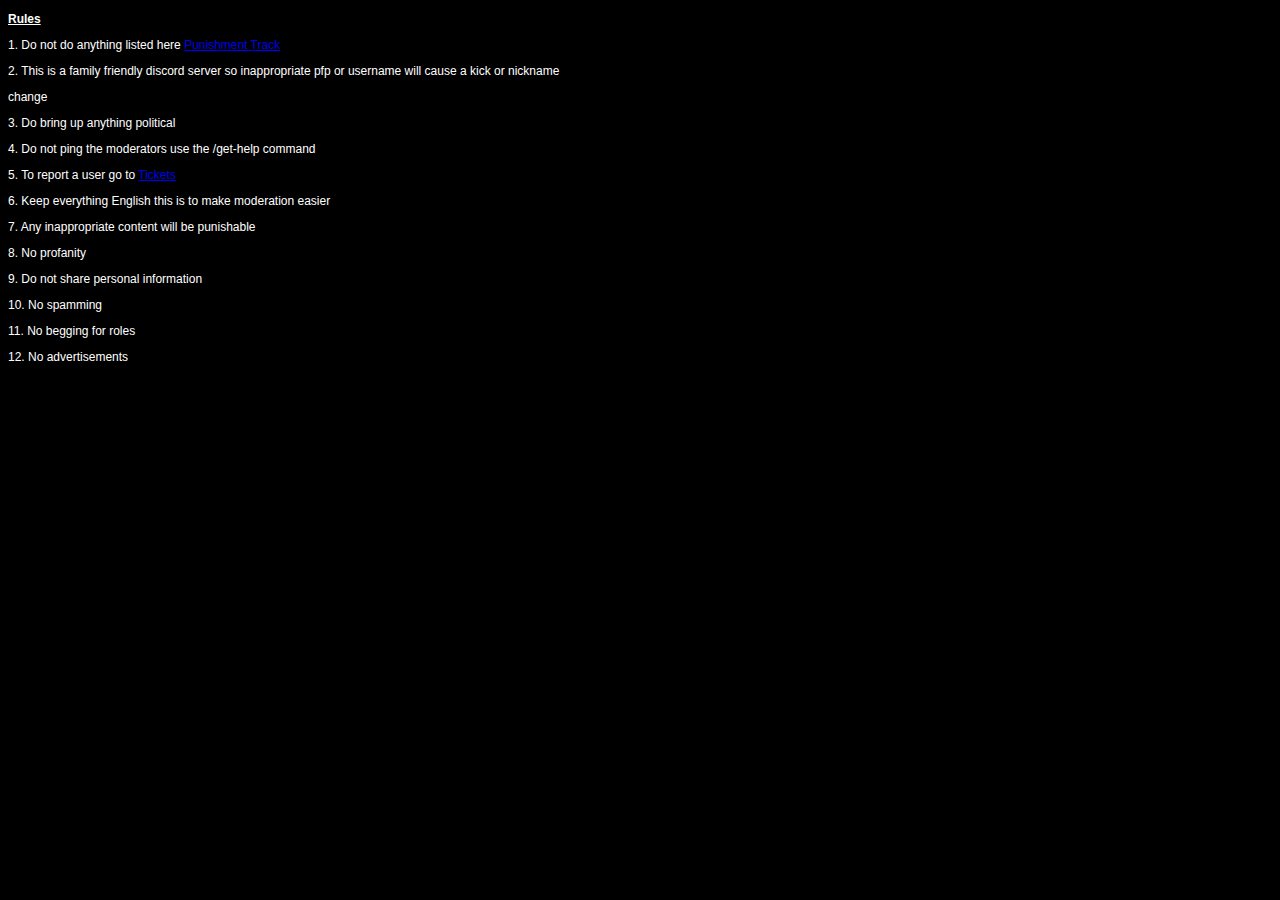
<file: main.html>
<!DOCTYPE html>
<html>

<head>
    <meta charset="utf-8">
    <meta name="viewport" content="width=device-width, initial-scale=1.0">
    <title></title>
</head>

<body style="font-size: 12px; font-family: Helvetica; color: rgb(255, 255, 255); background-color: rgb(0, 0, 0);">
    <p><strong><u>Rules</u></strong></p>
    <p>1. Do not do anything listed here <a href="https://discord.com/channels/1214890354504105994/1216005401087184997/1220280576955645984">Punishment Track</a></p>
    <p>2. This is a family friendly discord server so inappropriate pfp or username will cause a kick or nickname</p>
    <p>change</p>
    <p>3. Do bring up anything political</p>
    <p>4. Do not ping the moderators use the /get-help command</p>
    <p>5. To report a user go to <a href="https://discord.com/channels/1214890354504105994/1216417485381697687/1221071248851730563">Tickets</a></p>
    <p>6. Keep everything English this is to make moderation easier</p>
    <p>7. Any inappropriate content will be punishable</p>
    <p>8. No profanity</p>
    <p>9. Do not share personal information</p>
    <p>10. No spamming</p>
    <p>11. No begging for roles</p>
    <p>12. No advertisements</p>
</body>

</html>
</file>
